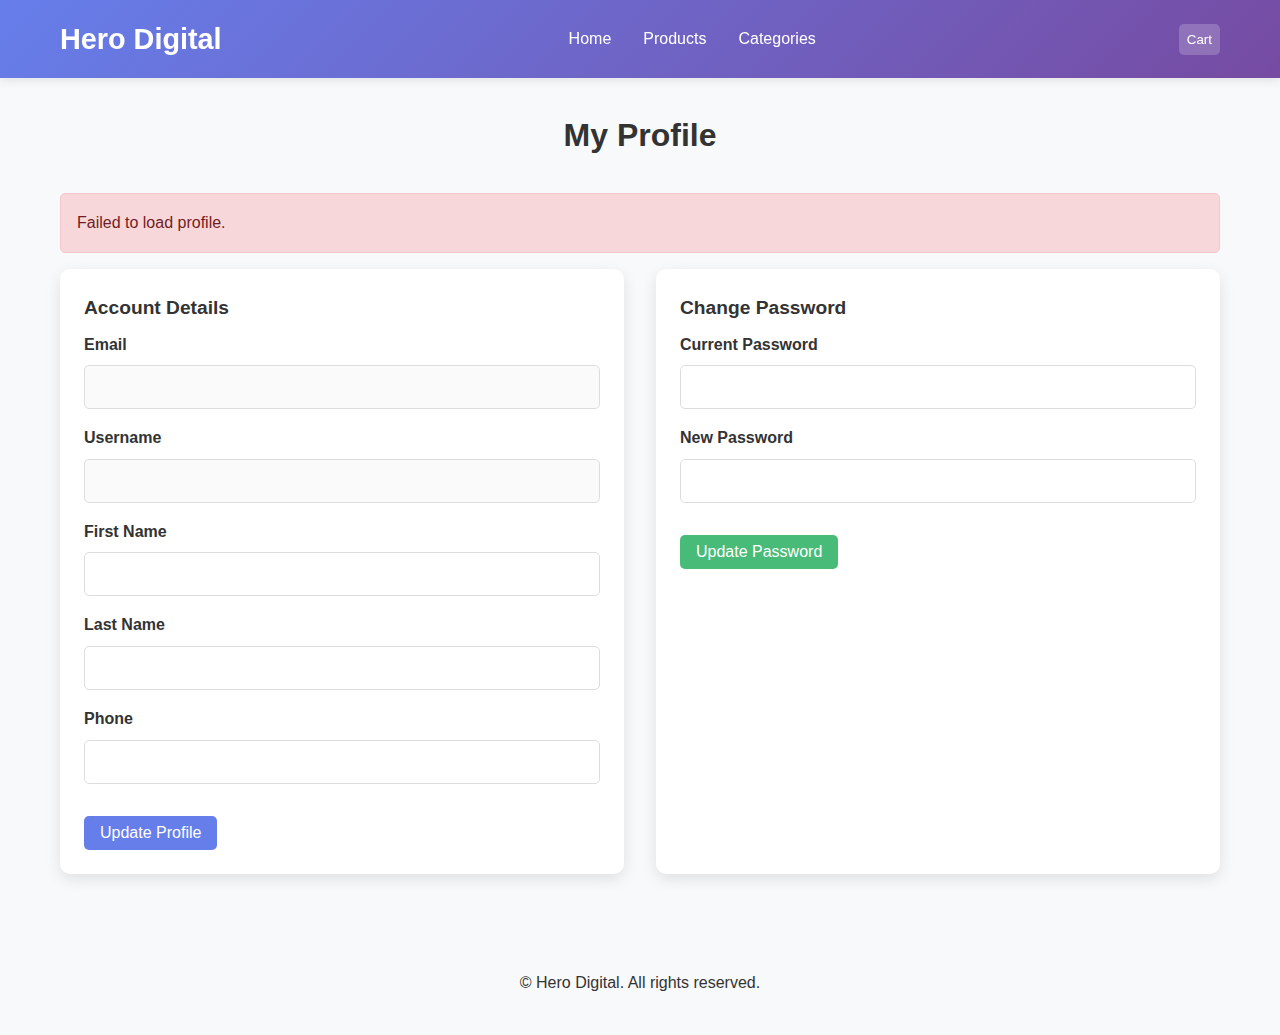
<file: profile.html>
<!DOCTYPE html>
<html lang="en">
<head>
    <meta charset="UTF-8">
    <meta name="viewport" content="width=device-width, initial-scale=1.0">
    <title>My Profile - Hero Digital</title>
    <link rel="stylesheet" href="assets/css/style.css">
</head>
<body>
    <header>
        <div class="container">
            <div class="header-content">
                <a href="index.html" class="logo">Hero Digital</a>
                <nav>
                    <ul class="nav-menu">
                        <li><a href="index.html#hero">Home</a></li>
                        <li><a href="index.html#products">Products</a></li>
                        <li><a href="index.html#categories">Categories</a></li>
                    </ul>
                </nav>
                <div class="header-actions">
                    <div id="auth-buttons"></div>
                    <button id="cart-toggle" class="cart-icon" type="button">
                        Cart
                        <span id="cart-count" class="cart-count" style="display:none;">0</span>
                    </button>
                </div>
            </div>
        </div>
    </header>

    <main class="products-section">
        <div class="container">
            <h1 class="section-title">My Profile</h1>
            <div id="profile-message" class="mb-2"></div>

            <div class="products-grid">
                <div class="product-card">
                    <div class="product-info">
                        <h2 class="product-title">Account Details</h2>
                        <form id="profile-form">
                            <div class="form-group">
                                <label class="form-label">Email</label>
                                <input type="email" id="profile-email" class="form-input" disabled>
                            </div>
                            <div class="form-group">
                                <label class="form-label">Username</label>
                                <input type="text" id="profile-username" class="form-input" disabled>
                            </div>
                            <div class="form-group">
                                <label class="form-label">First Name</label>
                                <input type="text" id="profile-firstname" class="form-input">
                            </div>
                            <div class="form-group">
                                <label class="form-label">Last Name</label>
                                <input type="text" id="profile-lastname" class="form-input">
                            </div>
                            <div class="form-group">
                                <label class="form-label">Phone</label>
                                <input type="text" id="profile-phone" class="form-input">
                            </div>
                            <button type="submit" class="btn btn-primary mt-2">Update Profile</button>
                        </form>
                    </div>
                </div>

                <div class="product-card">
                    <div class="product-info">
                        <h2 class="product-title">Change Password</h2>
                        <form id="password-form">
                            <div class="form-group">
                                <label class="form-label">Current Password</label>
                                <input type="password" id="current-password" class="form-input" required>
                            </div>
                            <div class="form-group">
                                <label class="form-label">New Password</label>
                                <input type="password" id="new-password" class="form-input" required>
                            </div>
                            <button type="submit" class="btn btn-secondary mt-2">Update Password</button>
                        </form>
                    </div>
                </div>
            </div>
        </div>
    </main>

    <footer class="products-section">
        <div class="container text-center">
            <p class="mb-1">&copy; Hero Digital. All rights reserved.</p>
        </div>
    </footer>

    <script src="assets/js/script.js"></script>
    <script>
    document.addEventListener('DOMContentLoaded', function () {
        fetch('api/auth.php?action=profile')
            .then(function (res) { return res.json(); })
            .then(function (data) {
                var msg = document.getElementById('profile-message');
                if (!data.success) {
                    msg.innerHTML = '<div class="alert alert-error">' + (data.message || 'Please login to view your profile.') + '</div>';
                    setTimeout(function () { window.location.href = 'index.html'; }, 2000);
                    return;
                }
                var p = data.profile;
                document.getElementById('profile-email').value = p.email;
                document.getElementById('profile-username').value = p.username;
                document.getElementById('profile-firstname').value = p.first_name || '';
                document.getElementById('profile-lastname').value = p.last_name || '';
                document.getElementById('profile-phone').value = p.phone || '';
            })
            .catch(function () {
                var msg = document.getElementById('profile-message');
                msg.innerHTML = '<div class="alert alert-error">Failed to load profile.</div>';
            });

        var profileForm = document.getElementById('profile-form');
        profileForm.addEventListener('submit', function (e) {
            e.preventDefault();
            var payload = {
                first_name: document.getElementById('profile-firstname').value,
                last_name: document.getElementById('profile-lastname').value,
                phone: document.getElementById('profile-phone').value
            };
            fetch('api/auth.php?action=profile', {
                method: 'PUT',
                headers: { 'Content-Type': 'application/json' },
                body: JSON.stringify(payload)
            })
                .then(function (res) { return res.json(); })
                .then(function (data) {
                    if (data.success) {
                        showAlert('Profile updated successfully', 'success');
                    } else {
                        showAlert(data.message || 'Failed to update profile', 'error');
                    }
                })
                .catch(function () { showAlert('Failed to update profile', 'error'); });
        });

        var passwordForm = document.getElementById('password-form');
        passwordForm.addEventListener('submit', function (e) {
            e.preventDefault();
            var payload = {
                current_password: document.getElementById('current-password').value,
                new_password: document.getElementById('new-password').value
            };
            fetch('api/auth.php?action=change-password', {
                method: 'POST',
                headers: { 'Content-Type': 'application/json' },
                body: JSON.stringify(payload)
            })
                .then(function (res) { return res.json(); })
                .then(function (data) {
                    if (data.success) {
                        showAlert('Password updated successfully', 'success');
                        document.getElementById('current-password').value = '';
                        document.getElementById('new-password').value = '';
                    } else {
                        showAlert(data.message || 'Failed to update password', 'error');
                    }
                })
                .catch(function () { showAlert('Failed to update password', 'error'); });
        });
    });
    </script>
</body>
</html>
</file>
<file: assets/css/style.css>
/* Hero Digital E-commerce Platform CSS */

/* Reset and Base Styles */
* {
    margin: 0;
    padding: 0;
    box-sizing: border-box;
}

body {
    font-family: 'Segoe UI', Tahoma, Geneva, Verdana, sans-serif;
    line-height: 1.6;
    color: #333;
    background-color: #f8f9fa;
}

.container {
    max-width: 1200px;
    margin: 0 auto;
    padding: 0 20px;
}

/* Header Styles */
header {
    background: linear-gradient(135deg, #667eea 0%, #764ba2 100%);
    color: white;
    padding: 1rem 0;
    position: sticky;
    top: 0;
    z-index: 1000;
    box-shadow: 0 2px 10px rgba(0,0,0,0.1);
}

.header-content {
    display: flex;
    justify-content: space-between;
    align-items: center;
}

.logo {
    font-size: 1.8rem;
    font-weight: bold;
    text-decoration: none;
    color: white;
}

.nav-menu {
    display: flex;
    list-style: none;
    gap: 2rem;
}

.nav-menu a {
    color: white;
    text-decoration: none;
    transition: opacity 0.3s;
}

.nav-menu a:hover {
    opacity: 0.8;
}

.header-actions {
    display: flex;
    align-items: center;
    gap: 1rem;
}

.cart-icon {
    position: relative;
    cursor: pointer;
    background: rgba(255,255,255,0.2);
    border: none;
    color: white;
    padding: 0.5rem;
    border-radius: 5px;
    transition: background 0.3s;
}

.cart-icon:hover {
    background: rgba(255,255,255,0.3);
}

.cart-count {
    position: absolute;
    top: -5px;
    right: -5px;
    background: #ff4757;
    color: white;
    border-radius: 50%;
    width: 20px;
    height: 20px;
    display: flex;
    align-items: center;
    justify-content: center;
    font-size: 0.8rem;
    font-weight: bold;
}

.btn {
    padding: 0.5rem 1rem;
    border: none;
    border-radius: 5px;
    cursor: pointer;
    text-decoration: none;
    display: inline-block;
    transition: all 0.3s;
    font-size: 1rem;
}

.btn-primary {
    background: #667eea;
    color: white;
}

.btn-primary:hover {
    background: #5a67d8;
    transform: translateY(-2px);
}

.btn-secondary {
    background: #48bb78;
    color: white;
}

.btn-secondary:hover {
    background: #38a169;
    transform: translateY(-2px);
}

.btn-danger {
    background: #ff4757;
    color: white;
}

.btn-danger:hover {
    background: #ff3838;
}

/* Hero Section */
.hero {
    background: linear-gradient(rgba(102, 126, 234, 0.8), rgba(118, 75, 162, 0.8)),
                url('../images/hero-bg.jpg') center/cover;
    color: white;
    text-align: center;
    padding: 4rem 0;
    margin-bottom: 2rem;
}

.hero h1 {
    font-size: 3rem;
    margin-bottom: 1rem;
    animation: fadeInUp 1s ease;
}

.hero p {
    font-size: 1.2rem;
    margin-bottom: 2rem;
    animation: fadeInUp 1s ease 0.2s;
    animation-fill-mode: both;
}

/* Product Grid */
.products-section {
    padding: 2rem 0;
}

.section-title {
    text-align: center;
    font-size: 2rem;
    margin-bottom: 2rem;
    color: #333;
}

.products-grid {
    display: grid;
    grid-template-columns: repeat(auto-fit, minmax(300px, 1fr));
    gap: 2rem;
    margin-bottom: 2rem;
}

.product-card {
    background: white;
    border-radius: 10px;
    overflow: hidden;
    box-shadow: 0 5px 15px rgba(0,0,0,0.1);
    transition: transform 0.3s, box-shadow 0.3s;
    animation: fadeInUp 0.5s ease;
}

.product-card:hover {
    transform: translateY(-5px);
    box-shadow: 0 10px 25px rgba(0,0,0,0.15);
}

.product-image {
    width: 100%;
    height: 200px;
    object-fit: cover;
    background: #f0f0f0;
    display: flex;
    align-items: center;
    justify-content: center;
    color: #999;
}

.product-info {
    padding: 1.5rem;
}

.product-title {
    font-size: 1.2rem;
    margin-bottom: 0.5rem;
    color: #333;
}

.product-description {
    color: #666;
    margin-bottom: 1rem;
    font-size: 0.9rem;
}

.product-price {
    font-size: 1.5rem;
    font-weight: bold;
    color: #667eea;
    margin-bottom: 1rem;
}

.product-price .sale-price {
    color: #ff4757;
    margin-left: 0.5rem;
}

.original-price {
    text-decoration: line-through;
    color: #999;
    font-size: 1rem;
}

/* Cart Styles */
.cart-sidebar {
    position: fixed;
    right: -400px;
    top: 0;
    width: 400px;
    height: 100vh;
    background: white;
    box-shadow: -2px 0 10px rgba(0,0,0,0.1);
    transition: right 0.3s ease;
    z-index: 1001;
    display: flex;
    flex-direction: column;
}

.cart-sidebar.active {
    right: 0;
}

.cart-header {
    padding: 1rem;
    background: #667eea;
    color: white;
    display: flex;
    justify-content: space-between;
    align-items: center;
}

.cart-items {
    flex: 1;
    overflow-y: auto;
    padding: 1rem;
}

.cart-item {
    display: flex;
    gap: 1rem;
    margin-bottom: 1rem;
    padding: 1rem;
    border: 1px solid #eee;
    border-radius: 5px;
}

.cart-item-image {
    width: 60px;
    height: 60px;
    object-fit: cover;
    border-radius: 5px;
}

.cart-item-info {
    flex: 1;
}

.cart-item-title {
    font-weight: bold;
    margin-bottom: 0.5rem;
}

.cart-item-price {
    color: #667eea;
    font-weight: bold;
}

.cart-item-quantity {
    display: flex;
    align-items: center;
    gap: 0.5rem;
    margin-top: 0.5rem;
}

.quantity-btn {
    background: #f0f0f0;
    border: none;
    width: 25px;
    height: 25px;
    border-radius: 3px;
    cursor: pointer;
}

.cart-footer {
    padding: 1rem;
    border-top: 1px solid #eee;
}

.cart-total {
    display: flex;
    justify-content: space-between;
    font-size: 1.2rem;
    font-weight: bold;
    margin-bottom: 1rem;
}

.checkout-btn {
    width: 100%;
    padding: 1rem;
    background: #48bb78;
    color: white;
    border: none;
    border-radius: 5px;
    font-size: 1.1rem;
    cursor: pointer;
    transition: background 0.3s;
}

.checkout-btn:hover {
    background: #38a169;
}

/* Modal Styles */
.modal {
    display: none;
    position: fixed;
    top: 0;
    left: 0;
    width: 100%;
    height: 100%;
    background: rgba(0,0,0,0.5);
    z-index: 1002;
    align-items: center;
    justify-content: center;
}

.modal.active {
    display: flex;
}

.modal-content {
    background: white;
    padding: 2rem;
    border-radius: 10px;
    max-width: 500px;
    width: 90%;
    max-height: 90vh;
    overflow-y: auto;
    animation: slideIn 0.3s ease;
}

.modal-header {
    display: flex;
    justify-content: space-between;
    align-items: center;
    margin-bottom: 1.5rem;
}

.modal-title {
    font-size: 1.5rem;
    font-weight: bold;
}

.close-modal {
    background: none;
    border: none;
    font-size: 1.5rem;
    cursor: pointer;
    color: #999;
}

.close-modal:hover {
    color: #333;
}

/* Form Styles */
.form-group {
    margin-bottom: 1rem;
}

.form-label {
    display: block;
    margin-bottom: 0.5rem;
    font-weight: bold;
    color: #333;
}

.form-input {
    width: 100%;
    padding: 0.75rem;
    border: 1px solid #ddd;
    border-radius: 5px;
    font-size: 1rem;
    transition: border-color 0.3s;
}

.form-input:focus {
    outline: none;
    border-color: #667eea;
}

.form-textarea {
    resize: vertical;
    min-height: 100px;
}

/* Alert Styles */
.alert {
    padding: 1rem;
    border-radius: 5px;
    margin-bottom: 1rem;
}

.alert-success {
    background: #d4edda;
    color: #155724;
    border: 1px solid #c3e6cb;
}

.alert-error {
    background: #f8d7da;
    color: #721c24;
    border: 1px solid #f5c6cb;
}

.alert-info {
    background: #d1ecf1;
    color: #0c5460;
    border: 1px solid #bee5eb;
}

/* Loading Spinner */
.spinner {
    border: 3px solid #f3f3f3;
    border-top: 3px solid #667eea;
    border-radius: 50%;
    width: 40px;
    height: 40px;
    animation: spin 1s linear infinite;
    margin: 0 auto;
}

/* Animations */
@keyframes fadeInUp {
    from {
        opacity: 0;
        transform: translateY(30px);
    }
    to {
        opacity: 1;
        transform: translateY(0);
    }
}

@keyframes slideIn {
    from {
        opacity: 0;
        transform: scale(0.9);
    }
    to {
        opacity: 1;
        transform: scale(1);
    }
}

@keyframes spin {
    0% { transform: rotate(0deg); }
    100% { transform: rotate(360deg); }
}

/* Responsive Design */
@media (max-width: 768px) {
    .header-content {
        flex-direction: column;
        gap: 1rem;
    }
    
    .nav-menu {
        flex-direction: column;
        text-align: center;
        gap: 1rem;
    }
    
    .hero h1 {
        font-size: 2rem;
    }
    
    .products-grid {
        grid-template-columns: repeat(auto-fit, minmax(250px, 1fr));
        gap: 1rem;
    }
    
    .cart-sidebar {
        width: 100%;
        right: -100%;
    }
    
    .modal-content {
        padding: 1rem;
    }
}

@media (max-width: 480px) {
    .container {
        padding: 0 10px;
    }
    
    .products-grid {
        grid-template-columns: 1fr;
    }
    
    .header-actions {
        flex-direction: column;
        gap: 0.5rem;
    }
}

/* Utility Classes */
.text-center { text-align: center; }
.text-left { text-align: left; }
.text-right { text-align: right; }
.mt-1 { margin-top: 0.5rem; }
.mt-2 { margin-top: 1rem; }
.mt-3 { margin-top: 1.5rem; }
.mb-1 { margin-bottom: 0.5rem; }
.mb-2 { margin-bottom: 1rem; }
.mb-3 { margin-bottom: 1.5rem; }
.p-1 { padding: 0.5rem; }
.p-2 { padding: 1rem; }
.p-3 { padding: 1.5rem; }
.hidden { display: none; }
.show { display: block; }
</file>
